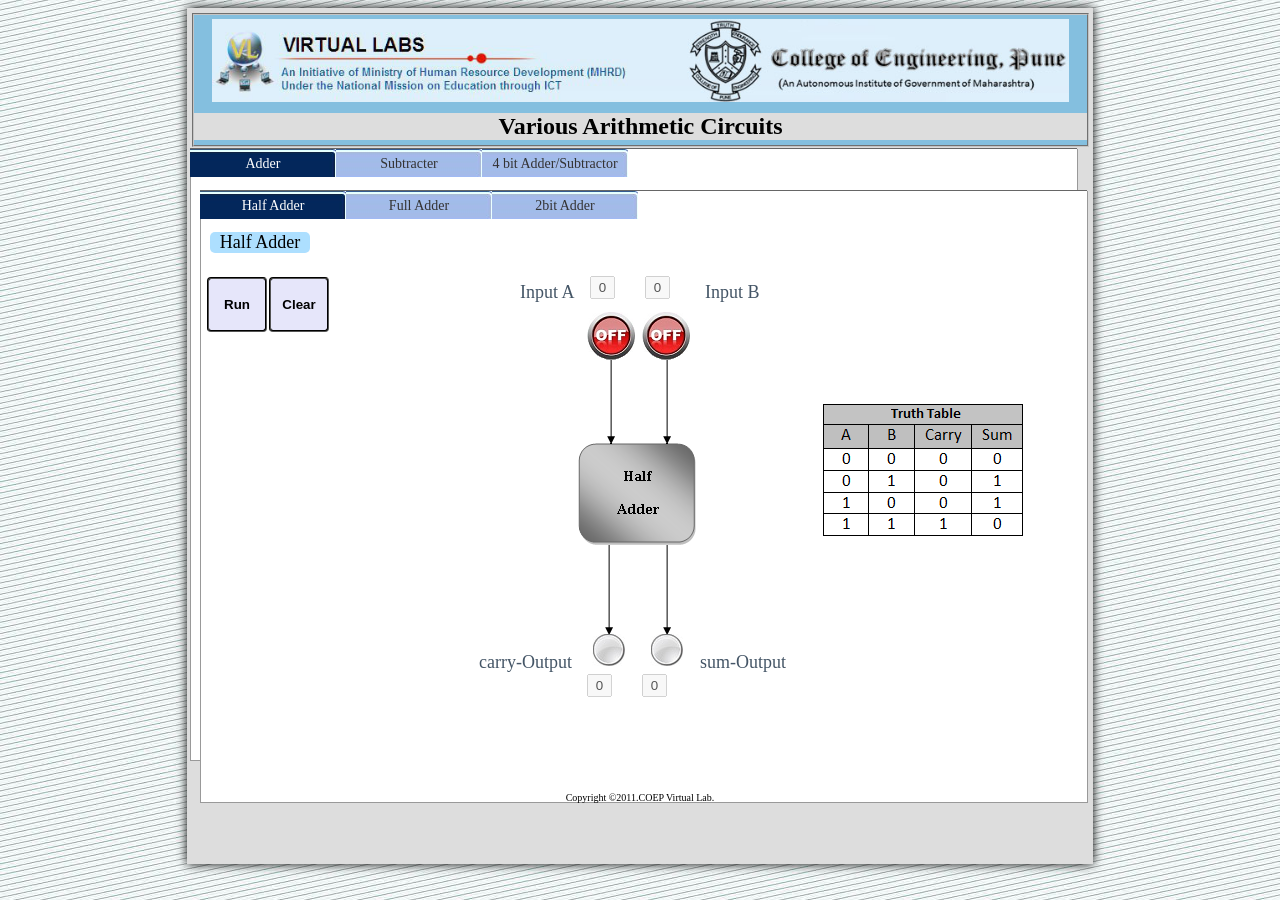
<file: simulation/index.html>
<!DOCTYPE html>

<html>

<!--
	This is a jQuery Tools standalone demo. Feel free to copy/paste.
	                                                         
	http://flowplayer.org/tools/demos/
	
	Do *not* reference CSS files and images from flowplayer.org when in production  

	Enjoy!
-->

<head>
	<title>Hybrid Lab Demo</title>

	<!-- include the Tools -->
	<link   type="text/css"  rel="stylesheet"  href="css/example.css"  />
	<!--<link href="../../css/common.css" rel="stylesheet" type="text/css">-->
		<script type="text/javascript" src="js/jquery.js"> </script>
		<script src="js/jquery.tools.min.js"></script>
		<script type="text/javascript" src = "js/example.js"></script>
		<script type="text/javascript" src="js/raphael.js"></script>
		<script type="text/javascript" src="js/jquery.flot.js"></script>
		<script type="text/javascript" src="js/utility.js"></script>
		
	<!--		<script type="text/javascript" src="js/monostable.js"></script>-->
		
	
	<!-- tab styling -->
		<link   type="text/css"  rel="stylesheet"  href="css/tabs.css"  />
	
	
	<!-- tab pane styling -->
	<style>
	div.wrap {
		width:700px;
		margin-bottom:40px;
	}
	
	.wrap .pane  {	
		background:#fff repeat-x 0 20px;
		display:none;		
		padding:20px;
		border:1px solid #999;
		border-top:0;
		font-size:14px;	 
		font-size:18px;
		color:#456;	
		padding-bottom: 20px;
    padding-left: 9px;
    padding-right: 20px;
    padding-top: 0px;
		
		_background-image:none;
	}
	
	.wrap .pane p {
		font-size:38px;	
		margin:-10px 0 -20px 0;	
		text-align:right;
		color:#578;
	}
	#header {
    top: 2px;
    left: 2px;
    position: relative;
    border: 2px groove #c4c4c4;
    width: 893px;
    height: 130px;
    /* overflow: auto; */
    background: #84BFDF;
}
.imag{    position: relative;
    z-index: 9999;
    /* left: 330px; */
    top: 4px;
    margin: 0 2%;
    width: 96%;}
	
	h3{    text-align: center;
    font-size: 24px;
    margin-top: 9px;
    background: #dddddd;
    /* margin-bottom: 5px;}
	.imag1{position:absolute;z-index:9999;left:1000px;top:85px;}
	</style>
</head>

<body onload="javascript:alert('Best viewed in Google Chrome')">
<div id = "tabs">																					 
	<div id="header"><span style="font-size:25px; color: #ffffff;"></span><img class = "imag" src="images/logo.jpg"></a>
	<h3>Various Arithmetic Circuits</h3>
	</div>

<div class="wrap" style="position:absolute; top:107px;">

	<!-- the tabs -->
	 <!-- the experiment 1 -->
	<div class="wrap">
			
			<!-- the experiment 1 tabs -->
			<ul class="tabs">
				<li><a href="#">Adder</a></li>
				<li><a href="#">Subtracter</a></li>
				<li><a href="#">4 bit Adder/Subtractor</a></li> 
			</ul>

			<!--Adder -->
			<div class="pane">
						
					<!-- the tabs -->
						<ul class="tabs">
							<li><a href="#">Half Adder</a></li>
							<li><a href="#">Full Adder</a></li>
							<li><a href="#">2bit Adder</a></li> 
						</ul>
					<!--half adder-->
					
					<div class="pane" id = "halfadder" >
						<div id = "switch" style="position:absolute; top:-105px; left:10px;" >
							<label class="lable_title" style="position: absolute; width:100px; left: 10px; top: 230px;">Half Adder</label>
							<input type="button" style="position: absolute; top: 275px; left: 7px; height: 55px; width: 60px;" title="Run" alt="Run" value="Run" id="run_button_hadd" />
							<input type="button" style="position: absolute; top: 275px; left: 69px; height: 55px; width: 60px;" title="Clear/Reset" alt="Clear/Reset" value="Clear" id="clear_button_hadd" />
							<img src="images/halfadd.png" id= "img" style = "position :absolute;top:350px ; left :370px;"/>
							<label id="halfinput1" style="position: absolute; width: 95px; left: 320px; top:280px;">Input A</label>
							<label id="halfinput2" style="position: absolute; width: 95px; left: 505px; top:280px;">Input B</label>
							<label id="halfsum" style="width: 95px; height: 22px; left: 500px;">sum-Output</label>
							<label id="halfcarry" style="width: 95px; height: 22px; left: 279px;">carry-Output</label>
							
							<div id="switch0">
								<input type="text" id="a_0_text" style="position: absolute; top: 274px; left: 377px; text-align: center; padding: 2px; margin-left: 13px;" size="1" maxlength="1" value="0" disabled="true">
							<img style="position: absolute; top: 300px; left: 377px; margin-left: 10px; margin-top: 10px;" id="a_0" src="images/off.png">
							
							<input type="text" id="b_1_text" style="position: absolute; top: 274px; left: 432px; text-align: center; margin-left: 13px; padding: 2px;" size="1" maxlength="1" value="0" disabled="true">
							<img src="images/off.png" id = "b_1" style = "position : absolute; top:300px ; left : 432px; margin-left: 10px; margin-top: 10px;"/>
							</div>
							<img src="images/half_adder_tt.png" style="position:absolute; top:400px ; left:620px;">
							<img style="position: absolute; top: 632px; left: 384px; margin-bottom: 0px; padding-left: 8px;" id="carry" src="images/lightbulb.png">
							<input type="text" id="carry_text" style="position: absolute; top: 672px; left: 377px; text-align: center; padding: 2px; margin-left: 10px;" size="1" maxlength="1" value="0" disabled="true">
							
							<img style="position: absolute; top: 632px; left: 442px; padding-left: 8px;" id="sum" src="images/lightbulb.png">
							<input type="text" id="sum_text" style="position: absolute; top: 672px; left: 432px; text-align: center; padding: 2px; margin-left: 10px;" size="1" maxlength="1" value="0" disabled="true">
						</div>
					</div>
					
					<!--full adder-->
					<div  class="pane">
						<div id = "switch1" style="position:absolute; top:-139px; left:-92px;">
							<label  class="lable_title" style="position: absolute; width:100px; left: 112px; top: 264px;">Full Adder</label>
							<input type="button" style="position: absolute; top: 309px; left: 109px; height: 55px; width: 60px;" title="Run" alt="Run" value="Run" id="run_button_fadd" />
							<input type="button" style="position: absolute; top: 309px; left: 171px; height: 55px; width: 60px;" title="Clear/Reset" alt="Clear/Reset" value="Clear" id="clear_button_fadd" />
						     <img src="images/fulladd.png" id= "img1" style = "position : absolute;top:373px ; left :359px;"/>
						     <label id="input1" style="left: 313px; top: 303px;">Input A</label>
							 <label id="input2" style="top: 303px; left: 440px">Input B</label>
							 <label id="input3" style="margin-left: 0px; width: 60px; height: 22px; top: 540px; left: 585px;">Input C</label>
							 <label id="fullsum" style="top: 670px; left: 495px; width: 95px; height: 22px;">sum-Output</label>
							 <label id="fullcarry" style="width: 95px; height: 22px; left: 290px; top: 670px;">carry-Output</label>
							 <div id="switches1">
							 <input type="text" id="button1_1_text" style="position: absolute; top: 300px; left: 360px; text-align: center; padding: 2px; margin-left: 27px;" size="1" maxlength="1" value="0" disabled="true">
							<img style="position: absolute; top: 330px; left: 360px; margin-left: 25px; margin-top: 2px;" id="button1_1" src="images/off.png">
							
							<input type="text" disabled="true" value="0" maxlength="1" size="1" style="position: absolute; top: 300px; left: 414px; text-align: center; padding: 2px; margin-left: 29px;" id="button2_2_text">
							<img style="position: absolute; top: 330px; left: 416px; margin-left: 25px; margin-top: 2px;" id="button2_2" src="images/off.png">
							
							<input type="text" id="button3_3_text" style="position: absolute; top: 460px; left: 540px; text-align: center; padding: 2px; margin-left: 42px;" size="1" maxlength="1" value="0" disabled="true">
							<img style="position: absolute; top: 490px; left: 541px; margin-left: 40px; margin-top: 2px;" id="button3_3" src="images/off.png">
							</div>
							
							<img src="images/full_adder_tt.png" style="position:absolute; top:400px ;left:650px;">
							<img style="position: absolute; top: 657px; left: 368px; margin-left: 23px;" id="carry_fulladder" src="images/lightbulb.png">
							<input type="text" id="carry_fulladder_text" style="position: absolute; top: 710px; left: 360px; text-align: center; padding: 2px; margin-left: 27px;" size="1" maxlength="1" value="0" disabled="true">
							
							<img style="position: absolute; top: 657px; left: 425px; margin-left: 23px;" id="sum_fulladder" src="images/lightbulb.png">
							<input type="text" id="sum_fulladder_text" style="position: absolute; top: 710px; left: 414px; text-align: center; padding: 2px; margin-left: 27px;" size="1" maxlength="1" value="0" disabled="true">
						</div>
					</div>
					 <!-- 2 bit adder-->
					<div  class="pane">
						<div id = "switch2" style="position:absolute; top:-139px; left:-10px;" >
							<label class="lable_title" style="position: absolute; width:100px; left: 30px; top: 264px;">2 bit Adder</label>
							<input type="button" style="position: absolute; top: 309px; left: 27px; height: 55px; width: 60px;" title="Run" alt="Run" value="Run" id="run_button_2bitadd" />
							<input type="button" style="position: absolute; top: 309px; left: 89px; height: 55px; width: 60px;" title="Clear/Reset" alt="Clear/Reset" value="Clear" id="clear_button_2bitadd" />
							
						<label id="a1_2bit" style="width:70px; height:22px;">Input A1</label>
						<label id= "b1_2bit" style="width:70px; height:22px;">Input B1</label>
						<label id= "a2_2bit" style="width:70px; left=350px; height:22px;">Input A2</label>
						<label id= "b2_2bit" style="width:70px; height:22px;">Input B2</label>
						<!--<label id= "button5_2bit" style="position : absolute;top:384px ; left :45px;">C<sub></sub></label>-->
						
						
						<img src="images/2bitadd.png" id="img1" style="position: absolute; top: 330px; left: 207px; margin-left: 58px;">
						<div id="switches2">
							<input type="text" id="button1_0_text" style="position: absolute; top: 321px; left: 310px; text-align: center;" size="1" maxlength="1" value="0" disabled="true" />
						<img src="images/off.png" id = "button1_0" style = "position : absolute; top:307px ; left : 357px;"/>
						
						<input type="text" id="button2_1_text" style="position: absolute; top: 321px; left: 464px; text-align: center;" size="1" maxlength="1" value="0" disabled="true" />
						<img src="images/off.png" id = "button2_1" style = "position : absolute; top:307px ; left : 413px;"/>
						
						<input type="text" id="button3_2_text" style="position: absolute; top: 321px; left: 508px; text-align: center;" size="1" maxlength="1" value="0" disabled="true" />
						<img src="images/off.png" id = "button3_2" style = "position : absolute; top:307px ; left : 557px;"/>
						
						<input type="text" id="button4_3_text" style="position: absolute; top: 321px; left: 668px; text-align: center;" size="1" maxlength="1" value="0" disabled="true" />
						<img src="images/off.png" id = "button4_3" style = "position : absolute; top:307px ; left : 613px;"/>
						
						<input type="text" id="button5_4_text" style="position: absolute; top: 466px; left: 808px; text-align: center;" size="1" maxlength="1" value="0" disabled="true" />
						<img src="images/off.png" id = "button5_4" style = "position : absolute; top:452px ; left : 755px;"/>
						</div>
						<input type="text" id="sum2_2bit_text" style="position: absolute; top: 656px; left: 385px; text-align: center;" size="1" maxlength="1" value="0" disabled="true" />
						<img style="position: absolute; top: 616px; left: 390px;" id="sum2_2bit" src="images/lightbulb.png">
						
						<input type="text" id="sum1_2bit_text" style="position: absolute; top: 653px; left: 585px; text-align: center;" size="1" maxlength="1" value="0" disabled="true" />
						<img style="position: absolute; top: 616px; left: 591px;" id="sum1_2bit" src="images/lightbulb.png">
						
						<input type="text" disabled="true" value="0" maxlength="1" size="1" style="position: absolute; top: 580px; left: 270px; text-align: center;" id="carry_2bit_text">
						<img style="position: absolute; top: 546px; left: 271px;" id="carry_2bit" src="images/lightbulb.png">
						</div>
					</div>
					</div>
		
			
			<!--Subtracter-->
			<div class="pane">
				<ul class="tabs">
					<li><a href="#">Half Subtractor</a></li>
					<li><a href="#">Full Subtractor</a></li>
				</ul>
				<!--half Subtractor-->
				<div  class="pane">
					<div id = "switch3" style="position:absolute; top:-139px; left:-92px;" >
						<label class="lable_title" style="position: absolute; width:120px; left: 112px; top: 264px;">Half Subtractor</label>
						<input type="button"  style="position: absolute; top: 309px; left: 109px; height: 55px; width: 60px;" title="Run" alt="Run" value="Run" id="run_button_hsub" />
							<input type="button" style="position: absolute; top: 309px; left: 171px; height: 55px; width: 60px;" title="Clear/Reset" alt="Clear/Reset" value="Clear" id="clear_button_hsub" />
					<img src="images/halfsub.png" id="img1" style="position: absolute; top: 338px; left: 333px;">
					<label id="subAinput" style="width:60px; left:300px;"> Input A</label>
					<label id="subBinput" style="left: 470px; width:60px"> Input B</label>
					<label id="suboutput" style="left:410px;"> Output</label>
					<label id="subborrow" style="left:349px;"> Borrow</label>
					
					<div id="switches3">
					<input type="text" id="button_0_text" style="position: absolute; top: 274px; left: 361px;text-align: center;" size="1" maxlength="1" value="0" disabled="true" />
					<img src="images/off.png" id = "button_0" style = "position : absolute; top:302px ; left : 355px;"/>
					
					<input type="text" id="button_1_text" style="position: absolute; top: 274px; left: 417px;text-align: center;" size="1" maxlength="1" value="0" disabled="true" />
					<img src="images/off.png" id = "button_1" style = "position : absolute; top:302px ; left : 411px;"/>
					</div>
					<img src="images/half_sub_tt.png" style="position: absolute; top: 400px; left: 601px;">
					<img src="images/lightbulb.png" id = "carry_halfsub" style = "position : absolute; top:649px ; left : 360px;"/>
					<input type="text" id="carry_halfsub_text" style="position: absolute; top: 653px; left: 313px; text-align: center;" size="1" maxlength="1" value="0" disabled="true" />
					
					<input type="text" id="sum_halfsub_text" style="position: absolute; top: 653px; left: 455px; text-align: center;" size="1" maxlength="1" value="0" disabled="true" />
					<img src="images/lightbulb.png" id = "sum_halfsub" style = "position : absolute; top:649px ; left : 417px;"/>
					
					</div>
				</div>
			<!--full subtractor-->
				<div  class="pane">
					<div id = "switch3" >
					<label class="lable_title" style="position: absolute; width:120px; left: 20px; top: 125px;">Full Subtractor</label>		
					<img style="position: absolute; top: 243px; left: 320px;" id="img1" src="images/fullsub.png">
					<label id="fullAinput"> Input A</label>
					<label id="fullBinput"> Input B</label>
					<label id="fullCinput"> Input C</label>
					<label id="fulloutput" style="left: 411px"> Output</label>
					<label id="fullborrow" style="left: 348px"> Borrow</label>
					<div id="switches4">
						<input type="button" style="position: absolute; top: 170px; left: 17px; height: 55px; width: 60px;" title="Run" alt="Run" value="Run" id="run_button_fsub" />
						<input type="button" style="position: absolute; top: 170px; left: 79px; height: 55px; width: 60px;" title="Clear/Reset" alt="Clear/Reset" value="Clear" id="clear_button_fsub" />
						
						<input type="text" id="button6_0_text" style="position: absolute; top: 215px; left: 300px; text-align: center;" size="1" maxlength="1" value="0" disabled="true" />
					<img src="images/off.png" id = "button6_0" style = "position : absolute; top:205px ; left : 350px;"/>
					
					<input type="text" id="button7_1_text" style="position: absolute; top: 215px; left: 463px; text-align: center;" size="1" maxlength="1" value="0" disabled="true" />
					<img src="images/off.png" id = "button7_1" style = "position : absolute; top:205px ; left : 406px;"/>
					
					<input type="text" id="button8_2_text" style="position: absolute; top: 427px; left: 530px; text-align: center;" size="1" maxlength="1" value="0" disabled="true" />
					<img src="images/off.png" id = "button8_2" style = "position : absolute; top:369px ; left : 527px;"/>
					</div>
					<img src="images/full_sub_tt.png" style="position:absolute; top:133px ; left:580px; ">
					<input type="text" id="carry_fullsub_text" style="position: absolute; top: 547px; left: 305px; text-align: center;" size="1" maxlength="1" value="0" disabled="true" />
					<img src="images/lightbulb.png" id = "carry_fullsub" style = "position : absolute; top:542px ; left : 357px;"/>
					
					<input type="text" id="sum_fullsub_text" style="position: absolute; top: 544px; left: 457px; text-align: center;" size="1" maxlength="1" value="0" disabled="true" />
					<img src="images/lightbulb.png" id = "sum_fullsub" style = "position : absolute; top:540px ; left : 415px;"/>
					</div>
				</div>
			</div>
			<!--4 bit addre & subtracter-->			
			<div class="pane">
				<div id = "switch4"  style="position:absolute; left:-15px; top:50px;">
					<label class="lable_title" style="position: absolute; width:180px; left: 25px; top: 35px;">4 bit Adder/Subtractor</label>
					<img src="images/4bit addsub.png" id="4bit" style="position: absolute; top: 205px; left: 75px;">
					<label id="b3_4as" style="left:77px; top:145px; width:65px;"> Input B3</label>
					<label id="a3_4as" style="left:165px; top:145px; width:65px;"> Input A3</label>
					<label id="b2_4as" style="left:270px; top:145px; width:65px;"> Input B2</label>
					<label id="a2_4as" style="left:358px; top:145px; width:65px;"> Input A2</label>
					<label id="b1_4as" style="left:461px; top:145px; width:65px;"> Input B1</label>
					<label id="a1_4as" style="left:552px; top:145px; width:65px;"> Input A1</label>
					<label id="b0_4as" style="left:647px; top:145px; width:65px;"> Input B0</label>
					<label id="a0_4as" style="left:665px; top:145px; width:65px;"> Input A0</label>
					<label id="count_4as" style="top: 210px; font-size: 11px;left: 835px; font-weight: bold;"><span style="text-decoration: overline;">ADD</span>/SUB</label>
					<label id="s3_4as" style="top: 570px; left: 160px;"> S3</label>
					<label id="s2_4as" style="top: 570px; left: 350px;"> S2</label>
					<label id="s1_4as" style="top: 570px; left: 540px;"> S1</label>
					<label id="s0_4as" style="top: 570px; left: 732px;"> S0</label>
					<label id="carry_4as">CARRY</label>
					<div id="switches5">
						<input type="button" style="position: absolute; top: 75px; left: 27px; height: 55px; width: 60px;" title="Run" alt="Run" value="Run" id="run_button_4addsub"/>
						<input type="button" style="position: absolute; top: 75px; left: 89px; height: 55px; width: 60px;" title="Clear/Reset" alt="Clear/Reset" value="Clear" id="clear_button_4addsub" />
						
					<input type="text" id="b3_0_text" style="position: absolute; top: 187px; left: 60px; text-align: center;" size="1" maxlength="1" value="0" disabled="true" />
					<img src="images/off.png" id = "b3_0" style = "position : absolute; top:174px ; left : 105px;"/>
					
					<input type="text" id="a3_1_text" style="position: absolute; top: 187px; left: 208px; text-align: center;" size="1" maxlength="1" value="0" disabled="true" />
					<img src="images/off.png" id = "a3_1" style = "position : absolute; top:174px ; left : 160px;"/>
					
					<input type="text" id="b2_2_text" style="position: absolute; top: 187px; left: 253px; text-align: center;" size="1" maxlength="1" value="0" disabled="true" />
					<img style="position: absolute; top: 174px; left: 297px;" id="b2_2" src="images/off.png">
					
					<input type="text" id="a2_3_text" style="position: absolute; top: 187px; left: 401px; text-align: center;" size="1" maxlength="1" value="0" disabled="true" />
					<img src="images/off.png" id = "a2_3" style = "position : absolute; top:174px ; left : 353px;"/>
					
					<input type="text" id="b1_4_text" style="position: absolute; top: 187px; left: 446px; text-align: center;" size="1" maxlength="1" value="0" disabled="true" />
					<img src="images/off.png" id = "b1_4" style = "position : absolute; top:174px ; left : 490px;"/>
					
					<input type="text" id="a1_5_text" style="position: absolute; top: 187px; left: 596px; text-align: center;" size="1" maxlength="1" value="0" disabled="true" />
					<img src="images/off.png" id = "a1_5" style = "position : absolute; top:174px ; left : 548px;"/>
					
					<input type="text" id="b0_6_text" style="position: absolute; top: 187px; left: 640px; text-align: center;" size="1" maxlength="1" value="0" disabled="true" />
					<img src="images/off.png" id = "b0_6" style = "position : absolute; top:174px ; left : 685px;"/>
					
					<input type="text" id="a0_7_text" style="position: absolute; top: 187px; left: 790px; text-align: center;" size="1" maxlength="1" value="0" disabled="true" />
					<img src="images/off.png" id = "a0_7" style = "position : absolute; top:174px ; left : 740px;"/>
					
					<input type="text" id="cout_8_text" style="position: absolute; top: 273px; left: 840px; text-align: center;" size="1" maxlength="1" value="0" disabled="true" />
					<img src="images/off.png" id = "cout_8" style = "position : absolute; top:223px ; left : 838px;"/>
					</div>
					<img style="position: absolute; top: 410px; left: 69px;" id="carry_4bit" src="images/lightbulb.png">
					<input type="text" disabled="true" value="0" maxlength="1" size="1" style="position: absolute; top: 415px; left: 25px; text-align: center;" id="carry_4bit_text">
					
					<img src="images/lightbulb.png" id = "s3_4bit" style = "position : absolute; top:532px ; left : 147px;"/>
					<input type="text" id="s3_4bit_text" style="position: absolute; top: 533px; left: 102px; text-align: center;" size="1" maxlength="1" value="0" disabled="true" />
					
					<img src="images/lightbulb.png" id = "s2_4bit" style = "position : absolute; top:531px ; left : 340px;"/>
					<input type="text" id="s2_4bit_text" style="position: absolute; top: 533px; left: 295px; text-align: center;" size="1" maxlength="1" value="0" disabled="true" />
					
					<img src="images/lightbulb.png" id = "s1_4bit" style = "position : absolute; top:532px ; left : 535px;"/>
					<input type="text" id="s1_4bit_text" style="position: absolute; top: 533px; left: 490px; text-align: center;" size="1" maxlength="1" value="0" disabled="true" />
					
					<img src="images/lightbulb.png" id = "s0_4bit" style = "position : absolute; top:532px ; left : 722px;"/>
					<input type="text" id="s0_4bit_text" style="position: absolute; top: 533px; left: 677px; text-align: center;" size="1" maxlength="1" value="0" disabled="true" />
				</div>
			</div>
	</div>
	
	
	</div>

<div style="position:absolute; top:782px; width:900px;margin:0 auto;">
<div class="art-footer">
                <div class="art-footer-t"></div>
                <div class="art-footer-l"></div>
                <div class="art-footer-b"></div>
                <div class="art-footer-r"></div>
                <div class="art-footer-body">
                    <a href="#" class="art-rss-tag-icon" title="RSS"></a>
					<!--<a href="./../../../feedback.htm" class="art-rss-feedback-icon" title="RSS"></a>-->
                            <div class="art-footer-text">
                               <p style="text-align: center;">Copyright &#169;2011.COEP Virtual Lab.</p>
                                                            </div>
                    <div class="cleared"></div>
                </div>
            </div>
</div>


<script src="../assets/js/iframeResize.js"></script></body>

</html>
</file>
<file: simulation/css/example.css>
.vertical{
width:170px;		
}

.vertical .slider {
	
	position:relative; 
	cursor:pointer;
	border:1px solid #333;
	float:left; 
	clear:right;
	margin-top:10px;
	-moz-border-radius:5px; 
	-webkit-border-radius:5px; 
	-moz-box-shadow:inset 0 0 8px #000;
	height:100px;
	width:9px;
	margin:0 0 0 60px;
}

.lable_title{
	background-color: #ADDFFF; 
	width:140px; 
	top:35px; 
	position:absolute;
	text-align: center; 
	color:black; 
	border-radius: 5px;	
}

input[type="button"]{
	border-radius: 4px;
	border-style: groove;
	background-color:#E6E6FA;	
	font-weight: bold;
}

input[type="button"]:hover{	
	background-color:#B0C4DE;
	border-color: #8B0000;
	text-decoration: underline;
	color:#8B0000;
	font-size:medium;
	/*border-radius: 10px;*/
	box-shadow: 3px 3px 6px rgba(0,0,0,0.3), inset rgba(0,0,0,0.1) -3px 3px rgba(0,0,0,0.1);	
}

.vertical .handle { 
	height:28px;
	width:28px;
	position:absolute; 
	display:block; 
	margin-top:1px;
	border:1px solid #000;
	cursor:move;
	-moz-box-shadow:0 0 6px #000;
	-webkit-box-shadow:0 0 6px #000;
	-moz-border-radius:14px;
	-webkit-border-radius:14px; 
	top:0;
		left:-10px;

}

.vertical .range {
	border:1px inset #ddd;
	float:left;
	font-size:14px;
	font-weight:normal ;
	margin:0 0 0 15px;
	padding:3px 0;
	text-align:center;
	width:50px;
	-moz-border-radius:5px; 
	-webkit-border-radius:5px; 		
}
.vertical .progress{
	height:5px; 
	background-color:#C5FF00; 
	position:absolute;
	bottom:0;	
	width:9px; 
		
}
/* progress bar (enabled with progress: true) */
.progress {
	height:9px; 
	background-color:#C5FF00; 
	position:absolute;
	bottom:0;	
}
/* drag handle */
.handle { 
	background:#fff  repeat-x 0 0; 
	height:28px;
	width:28px;
	top:-12px;
	position:absolute; 
	display:block; 
	margin-top:1px;
	border:1px solid #000;
	cursor:move;
	-moz-box-shadow:0 0 6px #000;
	-webkit-box-shadow:0 0 6px #000;
	-moz-border-radius:14px;
	-webkit-border-radius:14px; 

}

/* the input field */
.range {
	border:1px inset #ddd;
	float:left;
	font-size:14px;
	font-weight:normal ;
	margin:0 0 0 15px;
	padding:3px 0;
	text-align:center;
	width:50px;
	-moz-border-radius:5px; 
	-webkit-border-radius:5px; 		
}
.slider { 
	background:#3C72E6  repeat-x 0 0; 
	height:9px; 
	position:relative; 
	cursor:pointer;
	border:1px solid #333;
	width:100px;
	float:left; 
	clear:right;
	margin-top:10px;
	-moz-border-radius:5px; 
	-webkit-border-radius:5px; 
	-moz-box-shadow:inset 0 0 8px #000;
}
#graph{
	border:2px solid #ddd;
	height:280px;
	width:350px;
	top:130px;
	left :600px;
	position:absolute; 
}
#graph_r2r{
	border:1px solid #ddd;
	height:280px;
	width:350px;
	top:130px;
	left :600px;
	position:absolute; 
}
#analoggraph {
border:1px solid #ddd;
	height:300px;
	width:400px;
	top:300px;
	left :50px;
	position:absolute; 
}
#digitalgraph{
	border:1px solid #ddd;
	height:400px;
	width:600px;
	top:280px;
	left :500px;
	position:absolute; 
}
#res_graph{
border:1px solid #ddd;
	height:500px;
	width:900px;
	top:220px;
	left :40px;
	position:absolute; 
}

/* everything is constructed with a single background image */

/* root element for tabs */
#flowtabs {
	
	/* dimensions */
	width:760px;
	height:31px !important;
	margin:0 !important; 
	padding:0;	
	
	/* IE6 specific branch (prefixed with "_") */
	_margin-bottom:-2px;
}

div.wrap {
		width:700px;
		margin-bottom:40px;
	}
	
	.wrap .pane  {	
		background:#fff  repeat-x 0 20px;
		/*display:none;		*/
		padding:20px;
		border:1px solid #999;
		border-top:0;
		font-size:14px;	 
		font-size:18px;
		color:#456;	
		 width: 857px;
		 height:591px;
		 top:280px;
		
	}
	.wrap .pane p {
		font-size:38px;	
		margin:-10px 0 -20px 0;	
		text-align:right;
		color:#578;
		
	}
	/* root element for tabs  */
ul.tabs { 
	list-style:none; 
	margin:0 !important; 
	padding:0;	
	border-bottom:1px solid #666;	
	height:30px;
	width:887px;
	font-size:16px;
	font-weight:normal ;
}
#middle{
	position:relative;
	width:auto;
	border: 2px solid #000;
	height:99%;
	background:#DFD9C3 url(../images/dynamicAnchorBg.jpg);
       -moz-border-radius: 5px;
      border-radius: 5px;
}
/* single tab */
ul.tabs li { 
	float:left;	 
	text-indent:0;
	padding:0;
	margin:0 !important;
	list-style-image:none !important; 
	font-size:16px;
	font-weight:normal ;
}

/* link inside the tab. uses a background image */
ul.tabs a { 
	background: no-repeat -420px 0;
	font-size:16px;
	font-weight:normal ;
	height: 30px;  
	line-height:30px;
	width: 134px;
	text-align:center;	
	text-decoration:none;
	color:#333;
	padding:0px;
	margin:0px;	
	position:relative;
	top:1px;
}

ul.tabs a:active {
	outline:none;		
}

/* when mouse enters the tab move the background image */
ul.tabs a:hover {
	background-position: -420px -31px;	
	color:#fff;	
}

/* active tab uses a class name "current". its highlight is also done by moving the background image. */
ul.tabs a.current, ul.tabs a.current:hover, ul.tabs li.current a {
	background-position: -420px -62px;		
	cursor:default !important; 
	color:#000 !important;
}

/* Different widths for tabs: use a class name: w1, w2, w3 or w2 */


/* width 1 */
ul.tabs a.s 			{ background-position: -553px 0; width:81px; }
ul.tabs a.s:hover 	{ background-position: -553px -31px; }
ul.tabs a.s.current  { background-position: -553px -62px; }

/* width 2 */
ul.tabs a.l 			{ background-position: -248px -0px; width:174px; }
ul.tabs a.l:hover 	{ background-position: -248px -31px; }
ul.tabs a.l.current  { background-position: -248px -62px; }


/* width 3 */
ul.tabs a.xl 			{ background-position: 0 -0px; width:248px; }
ul.tabs a.xl:hover 	{ background-position: 0 -31px; }
ul.tabs a.xl.current { background-position: 0 -62px; }

        #topic1 {
   
    height: 90px;
    left: 130px;
    position: absolute;
    top: 185px;
    width: 514px;
}
		#topic2 {
    background-color: white;
    height: 90px;
    left: 130px;
    position: absolute;
    top: 219px;
    width: 514px;
}
		#topic3 {
    background-color: white;
    height: 90px;
    left: 130px;
    position: absolute;
    top: 262px;
    width: 514px;
}
		#topic4 {
    background-color: white;
    
    height: 90px;
    left: 130px;
    position: absolute;
    top: 305px;
    width: 514px;
}
		#topic5 {
    background-color: white;
    
    height: 90px;
    left: 130px;
    position: absolute;
    top: 346px;
    width: 514px;
}
		#topic6 {
    background-color: white;
    
    height: 90px;
    left: 130px;
    position: absolute;
    top: 394px;
    width: 514px;
}
		#topic7 {
    background-color: white;
    
    height: 90px;
    left: 130px;
    position: absolute;
    top: 450px;
    width: 514px;
}
	    #topic8 {
    background-color: white;
    
    height: 90px;
    left: 130px;
    position: absolute;
    top: 500px;
    width: 514px;
}
#image , #image2{
	position:absolute;
	height:520px;
	width:200px;
	left:220px;
	top:360px;
}
#name{
    font-size: 13px;
    left: 482px;
    position: absolute;
    top: 342px;
}
#name2 {
    left: 500px;
    position: absolute;
    top: 525px;
	font-size:13px;
}
#outputbinary,   #outputr2r{
	left: 680px;
    position: absolute;

    top: 570px;
	left: 770px;
	font-size:16px;
}
#r1 ,#r1_r2r{
    font-size: 13px;
    left: 220px;
    position: absolute;
    top: 400px;
}
#r2 ,#r2_r2r{
    font-size: 13px;
    left: 220px;
    position: absolute;
    top: 467px;
}
#r3 ,#r3_r2r{
    font-size: 13px;
    left: 220px;
    position: absolute;
    top: 533px;
}

#r4 ,#r4_r2r {
    font-size: 13px;
    left: 220px;
    position: absolute;
    top: 599px;
}
#r5 ,#r5_r2r{
    font-size: 13px;
    left: 220px;
    position: absolute;
    top: 655px;
}
#r6  , #r6_r2r{
    font-size: 13px;
    left: 220px;
    position: absolute;
    top: 721px;
}
#r7 ,#r7_r2r{
    font-size: 13px;
    left: 220px;
    position: absolute;
    top: 780px;
}
#r8 ,#r8_r2r{
    font-size: 13px;
    left: 220px;
    position: absolute;
    top: 843px;
}
#bit {  
	position : absolute;
	left : 100px;
  background-color: #666699;  
  color: #ffffff; 
width : 200px;
border: 1px solid #666699;  
  padding: 5px;    
}
#dataformat {  
	position : absolute;
	left : 10px;
	top :30px;
  background-color: #666699;  
  color: #ffffff; 
width : 200px;
border: 1px solid #666699;  
  padding: 5px;    
}
#output_res{
 position : absolute;
	left : 350px;
  background-color: #666699;  
  color: #ffffff; 
width : 100px;
border: 1px solid #666699;  
  padding: 5px;    
 }
#diffrence_res{
 position : absolute;
	left : 500px;
  background-color: #666699;  
  color: #ffffff; 
width : 100px;
border: 1px solid #666699;  
  padding: 5px;    
 
 }
#monostable{
Position : absolute;
left : 310px;
top: 220px;
}
#resistance_mon{
Position : absolute;
left : 36px;
top: 320px;
}
#capacitance_mon{
Position : absolute;
left : 36px;
top: 450px;
}
#trigger_graph{
	border:2px solid #ddd;
	width:300px;
	height:150px;
	top:270px;
	left :750px;
	Position:absolute; 
	
}
#capacitor_graph{
	border:2px solid #ddd;
	width:300px;
	height:150px;
	top:420px;
	left :750px;
	position:absolute; 
	
}
#output_graph{
	border:2px solid #ddd;
	width:300px;
	height:150px;
	top:570px;
	left :750px;
	position:absolute; 
	
}
</file>
<file: simulation/css/tabs.css>
/* root element for tabs  */
ul.tabs { 
	list-style:none; 
	margin:0 !important; 
	padding:0;	
	border-bottom:1px solid #666;	
	height:41px;
	
}

/* single tab */
ul.tabs li { 
	float:left;	 
	text-indent:0;
	padding:0;
	margin:0 !important;
	list-style-image:none !important; 
}

/* link inside the tab. uses a background image */
ul.tabs a { 
	background: url(images/blue_panes.jpg) no-repeat -420px 0;
	font-size:14px;
	display:block;
	height: 28px;  
	line-height:30px;
	width: 146px;
	text-align:center;	
	text-decoration:none;
	color:#333;
	padding:0px;
	margin:0px;	
	position:relative;
	top:42px;
}
#tabs{
	background:#DDDDDD;
	box-shadow: 0 0 10px #000000;
	margin-left: auto;
    margin-right: auto;
    width: 900px;
	font-size: 10px;
	height: 850px;
	overflow: hidden;
	padding:3px;
}
body{
	background: url("images/images1.jpg") repeat scroll 0pt 0pt transparent;
	
}
ul.tabs a:active {
	outline:none;		
}

/* when mouse enters the tab move the background image */
ul.tabs a:hover {
background-position: -420px -31px;	
	color:#fff;	
}

/* active tab uses a class name "current". its highlight is also done by moving the background image. */
ul.tabs a.current, ul.tabs a.current:hover, ul.tabs li.current a {
	background-position: -420px -66px;		
	cursor:default !important; 
	color:#fff !important;
}

/* Different widths for tabs: use a class name: w1, w2, w3 or w2 */


/* width 1 */
ul.tabs a.s 			{ background-position: -553px 0; width:81px; }
ul.tabs a.s:hover 	{ background-position: -553px -31px; }
ul.tabs a.s.current  { background-position: -553px -62px; }

/* width 2 */
ul.tabs a.l 			{ background-position: -248px -0px; width:174px; }
ul.tabs a.l:hover 	{ background-position: -248px -31px; }
ul.tabs a.l.current  { background-position: -248px -62px; }


/* width 3 */
ul.tabs a.xl 			{ background-position: 0 -0px; width:248px; }
ul.tabs a.xl:hover 	{ background-position: 0 -31px; }
ul.tabs a.xl.current { background-position: 0 -62px; }


/* initially all panes are hidden */ 
.panes .pane {
	display:none;		
}


#input1
{position:relative;left:112px;top:51px;}
		
#input2
{position:relative;left:231px;top:54px;}

#input3
{position:absolute;left:599px;top:525px;}

#fullsum
{position:absolute;left:281px;top:686px;}

#fullcarry
{position:absolute;left:465px;top:667px;}

#halfinput1
{position:relative;left:201px;top:28px;}

#halfinput2
{position:relative;left:318px;top:28px;}

#halfsum
{position:absolute;left:286px;top:650px;}

#halfcarry
{position:absolute;left:490px;top:650px;}


#A1
{position:absolute;left:400px;top:361px;}

#subAinput
{position:absolute;left:322px;top:292px;}

#subBinput
{position:absolute;left:463px;top:292px;}

#suboutput
{position:absolute;left:349px;top:681px;}

#subborrow
{position:absolute;left:420px;top:681px;}


#fullAinput
{position:absolute;left:343px;top:172px;}


#fullBinput
{position:absolute;left:423px;top:172px;}
{position:absolute;left:423px;top:172px;}


#fullCinput
{position:absolute;left:585px;top:389px;}

#fulloutput
{position:absolute;left:349px;top:578px;}

#fullborrow
{position:absolute;left:420px;top:578px;}

#b3_4as
{position:absolute;top: 150px; left: 95px;}

#a3_4as
{position:absolute;top: 150px; left: 175px;}

#b2_4as
{position:absolute;top: 150px; left: 295px;}

#a2_4as
{position:absolute;top: 150px; left: 370px;}

#b1_4as
{position:absolute;top: 150px; left: 465px;}

#a1_4as
{position:absolute;top: 150px; left: 545px;}

#b0_4as
{position:relative; top: 104px; left: 667px;}

#a0_4as
{position:relative;top: 104px; left: 677px;}

#count_4as
{position:absolute;top: 194px; left: 807px;}

#s3_4as
{position:absolute; top: 670px; left: 165px;}

#s2_4as
{position:absolute;top: 670px; left: 355px;}

#s1_4as
{position:absolute;top: 670px; left: 545px;}

#s0_4as
{position:absolute;top: 670px; left: 738px;}

#carry_4as
{position:absolute;top: 372px; left: 30px;}

#cn1_l
{position:absolute;top: 330px; left: 30px;}

#a3_l
{position:absolute;top: 400px; left: 30px;}

#a2_l
{position:absolute;top: 470px; left: 30px;;}

#a1_l
{position:absolute; top: 540px; left: 30px;}

#a0_l
{position:absolute;top: 610px; left: 30px;}

#mode_l
{position:absolute;top: 306px; left: 730px;}

#b3_l
{position:absolute;top: 750px; left: 30px;}
#b2_l
{position:absolute;top: 827px; left: 30px;}

#b1_l
{position:absolute;top: 900px; left: 30px;}
#b0_l
{position:absolute;  top: 1018px; left: 30px;}

#e2_bte
{position:absolute;   top: 504px; left: 870px;}

#e1_bte
{position:absolute;  top: 608px; left: 870px;}

#e0_bte
{position:absolute; top: 648px; left: 870px;;}
#s3_l
{position:absolute;   top: 1070px; left: 100px;}
#s2_l
{position:absolute; top: 1100px; left: 360px;}
#s1_l
{position:absolute; top: 1100px; left: 360px;}
#s0_l
{position:absolute;top: 1100px; left: 360px;}
#y3_l
{position:absolute; top: 730px; left: 900px;;}
#y2_l
{position:absolute;  top: 730px; left: 947px;}
#y1_l
{position:absolute;top: 730px; left: 993px;}
#y0_l
{position:absolute;  top: 730px; left: 1050px;}

#i_de
{position:absolute;  top: 416px; left: 385px;}
#s0_de
{position:absolute;  top: 730px; left: 365px;}
#s1_de
{position:absolute; top: 579px; left: 365px;;}
#s2_de
{position:absolute;   top: 652px; left: 365px;}
#q0_de
{position:absolute;  top: 390px; left: 850px;;}
#q1_de
{position:absolute; top: 450px; left: 850px;}
#q2_de
{position:absolute; top: 515px; left: 850px;}
#q3_de
{position:absolute;  top: 570px; left: 850px;}
#q4_de
{position:absolute;  top: 630px; left: 850px;}
#q5_de
{position:absolute;  top: 690px; left: 850px;}
#q6_de
{position:absolute; top: 750px; left: 850px;}
#q7_de
{position:absolute;   top: 800px; left: 850px;}

#s0_decoder
{position:absolute;   top: 374px; left: 377px;}
#s1_decoder
{position:absolute;  top: 476px; left: 377px;}
#s2_decoder
{position:absolute;   top: 577px; left: 377px;}
#q0_decoder
{position:absolute;  top: 393px; left: 940px;}
#q1_decoder
{position:absolute;    top: 449px; left: 940px;}
#q2_decoder
{position:absolute;   top: 505px; left: 940px;}
#q3_decoder
{position:absolute;  top: 565px; left: 940px;}
#q4_decoder
{position:absolute;    top: 617px; left: 940px;}
#q5_decoder
{position:absolute;    top: 680px; left: 940px;}
#q6_decoder
{position:absolute;   top: 740px; left: 940px;}
#q7_decoder
{position:absolute;  top: 797px; left: 940px;}

#i0_mul
{position:absolute;  top: 387px; left: 377px;}

#i1_mul
{position:absolute;  top: 447px; left: 377px;}
#i2_mul
{position:absolute;  top: 510px; left: 377px;}
#i3_mul
{position:absolute;  top: 570px; left: 377px;}
#i4_mul
{position:absolute; top: 636px; left: 377px;}
#i5_mul
{position:absolute;  top: 692px; left: 377px;}
#i6_mul
{position:absolute;   top: 753px; left: 377px;}
#i7_mul
{position:absolute;  top: 814px; left: 377px;}
#i8_mul
{position:absolute; top: 940px; left: 480px;}
#i9_mul
{position:absolute; top: 940px; left: 536px;}
#i10_mul
{position:absolute;  top: 940px; left: 584px;}

#y_mul
{position:absolute; top: 641px; left: 995px;}

#y3_a
{position:absolute; top: 725px; left: 900px;}
#y2_a
{position:absolute;   top: 725px; left: 947px;}
#y1_a
{position:absolute;   top: 725px; left: 993px;}
#y0_a
{position:absolute;  top: 725px; left: 1039px;}

#a1_2bit
{position:absolute;  top: 264px; left: 553px;}
#a2_2bit
{position:absolute;  top: 264px; left: 357px;}
#b1_2bit
{position:absolute;   top: 264px; left: 638px;}
#b2_2bit
{position:absolute;   top: 264px; left: 426px;}

#button5_2bit
{position:absolute;   top: 365px; left: 426px;}

#ynew_a
{position:absolute;  top: 725px; left: 1079px;}
#y_carry {
	position:absolute;
	top: 822px;
	left: 895px;	
}
#y_alu_carry {
	position:absolute;
	top: 850px;
	left: 892px;
}
#y_alu_arithmetic {
	position:absolute;
	top: 822px;
	left: 994px;	
}

#q_mul{
position:absolute;
	top: 601px;
	left:1071px;	
}
</file>
<file: experiment/simulation/css/example.css>
.vertical{
width:170px;		
}

.vertical .slider {
	
	position:relative; 
	cursor:pointer;
	border:1px solid #333;
	float:left; 
	clear:right;
	margin-top:10px;
	-moz-border-radius:5px; 
	-webkit-border-radius:5px; 
	-moz-box-shadow:inset 0 0 8px #000;
	height:100px;
	width:9px;
	margin:0 0 0 60px;
}

.lable_title{
	background-color: #ADDFFF; 
	width:140px; 
	top:35px; 
	position:absolute;
	text-align: center; 
	color:black; 
	border-radius: 5px;	
}

input[type="button"]{
	border-radius: 4px;
	border-style: groove;
	background-color:#E6E6FA;	
	font-weight: bold;
}

input[type="button"]:hover{	
	background-color:#B0C4DE;
	border-color: #8B0000;
	text-decoration: underline;
	color:#8B0000;
	font-size:medium;
	/*border-radius: 10px;*/
	box-shadow: 3px 3px 6px rgba(0,0,0,0.3), inset rgba(0,0,0,0.1) -3px 3px rgba(0,0,0,0.1);	
}

.vertical .handle { 
	height:28px;
	width:28px;
	position:absolute; 
	display:block; 
	margin-top:1px;
	border:1px solid #000;
	cursor:move;
	-moz-box-shadow:0 0 6px #000;
	-webkit-box-shadow:0 0 6px #000;
	-moz-border-radius:14px;
	-webkit-border-radius:14px; 
	top:0;
		left:-10px;

}

.vertical .range {
	border:1px inset #ddd;
	float:left;
	font-size:14px;
	font-weight:normal ;
	margin:0 0 0 15px;
	padding:3px 0;
	text-align:center;
	width:50px;
	-moz-border-radius:5px; 
	-webkit-border-radius:5px; 		
}
.vertical .progress{
	height:5px; 
	background-color:#C5FF00; 
	position:absolute;
	bottom:0;	
	width:9px; 
		
}
/* progress bar (enabled with progress: true) */
.progress {
	height:9px; 
	background-color:#C5FF00; 
	position:absolute;
	bottom:0;	
}
/* drag handle */
.handle { 
	background:#fff  repeat-x 0 0; 
	height:28px;
	width:28px;
	top:-12px;
	position:absolute; 
	display:block; 
	margin-top:1px;
	border:1px solid #000;
	cursor:move;
	-moz-box-shadow:0 0 6px #000;
	-webkit-box-shadow:0 0 6px #000;
	-moz-border-radius:14px;
	-webkit-border-radius:14px; 

}

/* the input field */
.range {
	border:1px inset #ddd;
	float:left;
	font-size:14px;
	font-weight:normal ;
	margin:0 0 0 15px;
	padding:3px 0;
	text-align:center;
	width:50px;
	-moz-border-radius:5px; 
	-webkit-border-radius:5px; 		
}
.slider { 
	background:#3C72E6  repeat-x 0 0; 
	height:9px; 
	position:relative; 
	cursor:pointer;
	border:1px solid #333;
	width:100px;
	float:left; 
	clear:right;
	margin-top:10px;
	-moz-border-radius:5px; 
	-webkit-border-radius:5px; 
	-moz-box-shadow:inset 0 0 8px #000;
}
#graph{
	border:2px solid #ddd;
	height:280px;
	width:350px;
	top:130px;
	left :600px;
	position:absolute; 
}
#graph_r2r{
	border:1px solid #ddd;
	height:280px;
	width:350px;
	top:130px;
	left :600px;
	position:absolute; 
}
#analoggraph {
border:1px solid #ddd;
	height:300px;
	width:400px;
	top:300px;
	left :50px;
	position:absolute; 
}
#digitalgraph{
	border:1px solid #ddd;
	height:400px;
	width:600px;
	top:280px;
	left :500px;
	position:absolute; 
}
#res_graph{
border:1px solid #ddd;
	height:500px;
	width:900px;
	top:220px;
	left :40px;
	position:absolute; 
}

/* everything is constructed with a single background image */

/* root element for tabs */
#flowtabs {
	
	/* dimensions */
	width:760px;
	height:31px !important;
	margin:0 !important; 
	padding:0;	
	
	/* IE6 specific branch (prefixed with "_") */
	_margin-bottom:-2px;
}

div.wrap {
		width:700px;
		margin-bottom:40px;
	}
	
	.wrap .pane  {	
		background:#fff  repeat-x 0 20px;
		/*display:none;		*/
		padding:20px;
		border:1px solid #999;
		border-top:0;
		font-size:14px;	 
		font-size:18px;
		color:#456;	
		 width: 857px;
		 height:591px;
		 top:280px;
		
	}
	.wrap .pane p {
		font-size:38px;	
		margin:-10px 0 -20px 0;	
		text-align:right;
		color:#578;
		
	}
	/* root element for tabs  */
ul.tabs { 
	list-style:none; 
	margin:0 !important; 
	padding:0;	
	border-bottom:1px solid #666;	
	height:30px;
	width:887px;
	font-size:16px;
	font-weight:normal ;
}
#middle{
	position:relative;
	width:auto;
	border: 2px solid #000;
	height:99%;
	background:#DFD9C3 url(../images/dynamicAnchorBg.jpg);
       -moz-border-radius: 5px;
      border-radius: 5px;
}
/* single tab */
ul.tabs li { 
	float:left;	 
	text-indent:0;
	padding:0;
	margin:0 !important;
	list-style-image:none !important; 
	font-size:16px;
	font-weight:normal ;
}

/* link inside the tab. uses a background image */
ul.tabs a { 
	background: no-repeat -420px 0;
	font-size:16px;
	font-weight:normal ;
	height: 30px;  
	line-height:30px;
	width: 134px;
	text-align:center;	
	text-decoration:none;
	color:#333;
	padding:0px;
	margin:0px;	
	position:relative;
	top:1px;
}

ul.tabs a:active {
	outline:none;		
}

/* when mouse enters the tab move the background image */
ul.tabs a:hover {
	background-position: -420px -31px;	
	color:#fff;	
}

/* active tab uses a class name "current". its highlight is also done by moving the background image. */
ul.tabs a.current, ul.tabs a.current:hover, ul.tabs li.current a {
	background-position: -420px -62px;		
	cursor:default !important; 
	color:#000 !important;
}

/* Different widths for tabs: use a class name: w1, w2, w3 or w2 */


/* width 1 */
ul.tabs a.s 			{ background-position: -553px 0; width:81px; }
ul.tabs a.s:hover 	{ background-position: -553px -31px; }
ul.tabs a.s.current  { background-position: -553px -62px; }

/* width 2 */
ul.tabs a.l 			{ background-position: -248px -0px; width:174px; }
ul.tabs a.l:hover 	{ background-position: -248px -31px; }
ul.tabs a.l.current  { background-position: -248px -62px; }


/* width 3 */
ul.tabs a.xl 			{ background-position: 0 -0px; width:248px; }
ul.tabs a.xl:hover 	{ background-position: 0 -31px; }
ul.tabs a.xl.current { background-position: 0 -62px; }

        #topic1 {
   
    height: 90px;
    left: 130px;
    position: absolute;
    top: 185px;
    width: 514px;
}
		#topic2 {
    background-color: white;
    height: 90px;
    left: 130px;
    position: absolute;
    top: 219px;
    width: 514px;
}
		#topic3 {
    background-color: white;
    height: 90px;
    left: 130px;
    position: absolute;
    top: 262px;
    width: 514px;
}
		#topic4 {
    background-color: white;
    
    height: 90px;
    left: 130px;
    position: absolute;
    top: 305px;
    width: 514px;
}
		#topic5 {
    background-color: white;
    
    height: 90px;
    left: 130px;
    position: absolute;
    top: 346px;
    width: 514px;
}
		#topic6 {
    background-color: white;
    
    height: 90px;
    left: 130px;
    position: absolute;
    top: 394px;
    width: 514px;
}
		#topic7 {
    background-color: white;
    
    height: 90px;
    left: 130px;
    position: absolute;
    top: 450px;
    width: 514px;
}
	    #topic8 {
    background-color: white;
    
    height: 90px;
    left: 130px;
    position: absolute;
    top: 500px;
    width: 514px;
}
#image , #image2{
	position:absolute;
	height:520px;
	width:200px;
	left:220px;
	top:360px;
}
#name{
    font-size: 13px;
    left: 482px;
    position: absolute;
    top: 342px;
}
#name2 {
    left: 500px;
    position: absolute;
    top: 525px;
	font-size:13px;
}
#outputbinary,   #outputr2r{
	left: 680px;
    position: absolute;

    top: 570px;
	left: 770px;
	font-size:16px;
}
#r1 ,#r1_r2r{
    font-size: 13px;
    left: 220px;
    position: absolute;
    top: 400px;
}
#r2 ,#r2_r2r{
    font-size: 13px;
    left: 220px;
    position: absolute;
    top: 467px;
}
#r3 ,#r3_r2r{
    font-size: 13px;
    left: 220px;
    position: absolute;
    top: 533px;
}

#r4 ,#r4_r2r {
    font-size: 13px;
    left: 220px;
    position: absolute;
    top: 599px;
}
#r5 ,#r5_r2r{
    font-size: 13px;
    left: 220px;
    position: absolute;
    top: 655px;
}
#r6  , #r6_r2r{
    font-size: 13px;
    left: 220px;
    position: absolute;
    top: 721px;
}
#r7 ,#r7_r2r{
    font-size: 13px;
    left: 220px;
    position: absolute;
    top: 780px;
}
#r8 ,#r8_r2r{
    font-size: 13px;
    left: 220px;
    position: absolute;
    top: 843px;
}
#bit {  
	position : absolute;
	left : 100px;
  background-color: #666699;  
  color: #ffffff; 
width : 200px;
border: 1px solid #666699;  
  padding: 5px;    
}
#dataformat {  
	position : absolute;
	left : 10px;
	top :30px;
  background-color: #666699;  
  color: #ffffff; 
width : 200px;
border: 1px solid #666699;  
  padding: 5px;    
}
#output_res{
 position : absolute;
	left : 350px;
  background-color: #666699;  
  color: #ffffff; 
width : 100px;
border: 1px solid #666699;  
  padding: 5px;    
 }
#diffrence_res{
 position : absolute;
	left : 500px;
  background-color: #666699;  
  color: #ffffff; 
width : 100px;
border: 1px solid #666699;  
  padding: 5px;    
 
 }
#monostable{
Position : absolute;
left : 310px;
top: 220px;
}
#resistance_mon{
Position : absolute;
left : 36px;
top: 320px;
}
#capacitance_mon{
Position : absolute;
left : 36px;
top: 450px;
}
#trigger_graph{
	border:2px solid #ddd;
	width:300px;
	height:150px;
	top:270px;
	left :750px;
	Position:absolute; 
	
}
#capacitor_graph{
	border:2px solid #ddd;
	width:300px;
	height:150px;
	top:420px;
	left :750px;
	position:absolute; 
	
}
#output_graph{
	border:2px solid #ddd;
	width:300px;
	height:150px;
	top:570px;
	left :750px;
	position:absolute; 
	
}
</file>
<file: experiment/simulation/css/tabs.css>
/* root element for tabs  */
ul.tabs { 
	list-style:none; 
	margin:0 !important; 
	padding:0;	
	border-bottom:1px solid #666;	
	height:41px;
	
}

/* single tab */
ul.tabs li { 
	float:left;	 
	text-indent:0;
	padding:0;
	margin:0 !important;
	list-style-image:none !important; 
}

/* link inside the tab. uses a background image */
ul.tabs a { 
	background: url(images/blue_panes.jpg) no-repeat -420px 0;
	font-size:14px;
	display:block;
	height: 28px;  
	line-height:30px;
	width: 146px;
	text-align:center;	
	text-decoration:none;
	color:#333;
	padding:0px;
	margin:0px;	
	position:relative;
	top:42px;
}
#tabs{
	background:#DDDDDD;
	box-shadow: 0 0 10px #000000;
	margin-left: auto;
    margin-right: auto;
    width: 900px;
	font-size: 10px;
	height: 850px;
	overflow: hidden;
	padding:3px;
}
body{
	background: url("images/images1.jpg") repeat scroll 0pt 0pt transparent;
	
}
ul.tabs a:active {
	outline:none;		
}

/* when mouse enters the tab move the background image */
ul.tabs a:hover {
background-position: -420px -31px;	
	color:#fff;	
}

/* active tab uses a class name "current". its highlight is also done by moving the background image. */
ul.tabs a.current, ul.tabs a.current:hover, ul.tabs li.current a {
	background-position: -420px -66px;		
	cursor:default !important; 
	color:#fff !important;
}

/* Different widths for tabs: use a class name: w1, w2, w3 or w2 */


/* width 1 */
ul.tabs a.s 			{ background-position: -553px 0; width:81px; }
ul.tabs a.s:hover 	{ background-position: -553px -31px; }
ul.tabs a.s.current  { background-position: -553px -62px; }

/* width 2 */
ul.tabs a.l 			{ background-position: -248px -0px; width:174px; }
ul.tabs a.l:hover 	{ background-position: -248px -31px; }
ul.tabs a.l.current  { background-position: -248px -62px; }


/* width 3 */
ul.tabs a.xl 			{ background-position: 0 -0px; width:248px; }
ul.tabs a.xl:hover 	{ background-position: 0 -31px; }
ul.tabs a.xl.current { background-position: 0 -62px; }


/* initially all panes are hidden */ 
.panes .pane {
	display:none;		
}


#input1
{position:relative;left:112px;top:51px;}
		
#input2
{position:relative;left:231px;top:54px;}

#input3
{position:absolute;left:599px;top:525px;}

#fullsum
{position:absolute;left:281px;top:686px;}

#fullcarry
{position:absolute;left:465px;top:667px;}

#halfinput1
{position:relative;left:201px;top:28px;}

#halfinput2
{position:relative;left:318px;top:28px;}

#halfsum
{position:absolute;left:286px;top:650px;}

#halfcarry
{position:absolute;left:490px;top:650px;}


#A1
{position:absolute;left:400px;top:361px;}

#subAinput
{position:absolute;left:322px;top:292px;}

#subBinput
{position:absolute;left:463px;top:292px;}

#suboutput
{position:absolute;left:349px;top:681px;}

#subborrow
{position:absolute;left:420px;top:681px;}


#fullAinput
{position:absolute;left:343px;top:172px;}


#fullBinput
{position:absolute;left:423px;top:172px;}
{position:absolute;left:423px;top:172px;}


#fullCinput
{position:absolute;left:585px;top:389px;}

#fulloutput
{position:absolute;left:349px;top:578px;}

#fullborrow
{position:absolute;left:420px;top:578px;}

#b3_4as
{position:absolute;top: 150px; left: 95px;}

#a3_4as
{position:absolute;top: 150px; left: 175px;}

#b2_4as
{position:absolute;top: 150px; left: 295px;}

#a2_4as
{position:absolute;top: 150px; left: 370px;}

#b1_4as
{position:absolute;top: 150px; left: 465px;}

#a1_4as
{position:absolute;top: 150px; left: 545px;}

#b0_4as
{position:relative; top: 104px; left: 667px;}

#a0_4as
{position:relative;top: 104px; left: 677px;}

#count_4as
{position:absolute;top: 194px; left: 807px;}

#s3_4as
{position:absolute; top: 670px; left: 165px;}

#s2_4as
{position:absolute;top: 670px; left: 355px;}

#s1_4as
{position:absolute;top: 670px; left: 545px;}

#s0_4as
{position:absolute;top: 670px; left: 738px;}

#carry_4as
{position:absolute;top: 372px; left: 30px;}

#cn1_l
{position:absolute;top: 330px; left: 30px;}

#a3_l
{position:absolute;top: 400px; left: 30px;}

#a2_l
{position:absolute;top: 470px; left: 30px;;}

#a1_l
{position:absolute; top: 540px; left: 30px;}

#a0_l
{position:absolute;top: 610px; left: 30px;}

#mode_l
{position:absolute;top: 306px; left: 730px;}

#b3_l
{position:absolute;top: 750px; left: 30px;}
#b2_l
{position:absolute;top: 827px; left: 30px;}

#b1_l
{position:absolute;top: 900px; left: 30px;}
#b0_l
{position:absolute;  top: 1018px; left: 30px;}

#e2_bte
{position:absolute;   top: 504px; left: 870px;}

#e1_bte
{position:absolute;  top: 608px; left: 870px;}

#e0_bte
{position:absolute; top: 648px; left: 870px;;}
#s3_l
{position:absolute;   top: 1070px; left: 100px;}
#s2_l
{position:absolute; top: 1100px; left: 360px;}
#s1_l
{position:absolute; top: 1100px; left: 360px;}
#s0_l
{position:absolute;top: 1100px; left: 360px;}
#y3_l
{position:absolute; top: 730px; left: 900px;;}
#y2_l
{position:absolute;  top: 730px; left: 947px;}
#y1_l
{position:absolute;top: 730px; left: 993px;}
#y0_l
{position:absolute;  top: 730px; left: 1050px;}

#i_de
{position:absolute;  top: 416px; left: 385px;}
#s0_de
{position:absolute;  top: 730px; left: 365px;}
#s1_de
{position:absolute; top: 579px; left: 365px;;}
#s2_de
{position:absolute;   top: 652px; left: 365px;}
#q0_de
{position:absolute;  top: 390px; left: 850px;;}
#q1_de
{position:absolute; top: 450px; left: 850px;}
#q2_de
{position:absolute; top: 515px; left: 850px;}
#q3_de
{position:absolute;  top: 570px; left: 850px;}
#q4_de
{position:absolute;  top: 630px; left: 850px;}
#q5_de
{position:absolute;  top: 690px; left: 850px;}
#q6_de
{position:absolute; top: 750px; left: 850px;}
#q7_de
{position:absolute;   top: 800px; left: 850px;}

#s0_decoder
{position:absolute;   top: 374px; left: 377px;}
#s1_decoder
{position:absolute;  top: 476px; left: 377px;}
#s2_decoder
{position:absolute;   top: 577px; left: 377px;}
#q0_decoder
{position:absolute;  top: 393px; left: 940px;}
#q1_decoder
{position:absolute;    top: 449px; left: 940px;}
#q2_decoder
{position:absolute;   top: 505px; left: 940px;}
#q3_decoder
{position:absolute;  top: 565px; left: 940px;}
#q4_decoder
{position:absolute;    top: 617px; left: 940px;}
#q5_decoder
{position:absolute;    top: 680px; left: 940px;}
#q6_decoder
{position:absolute;   top: 740px; left: 940px;}
#q7_decoder
{position:absolute;  top: 797px; left: 940px;}

#i0_mul
{position:absolute;  top: 387px; left: 377px;}

#i1_mul
{position:absolute;  top: 447px; left: 377px;}
#i2_mul
{position:absolute;  top: 510px; left: 377px;}
#i3_mul
{position:absolute;  top: 570px; left: 377px;}
#i4_mul
{position:absolute; top: 636px; left: 377px;}
#i5_mul
{position:absolute;  top: 692px; left: 377px;}
#i6_mul
{position:absolute;   top: 753px; left: 377px;}
#i7_mul
{position:absolute;  top: 814px; left: 377px;}
#i8_mul
{position:absolute; top: 940px; left: 480px;}
#i9_mul
{position:absolute; top: 940px; left: 536px;}
#i10_mul
{position:absolute;  top: 940px; left: 584px;}

#y_mul
{position:absolute; top: 641px; left: 995px;}

#y3_a
{position:absolute; top: 725px; left: 900px;}
#y2_a
{position:absolute;   top: 725px; left: 947px;}
#y1_a
{position:absolute;   top: 725px; left: 993px;}
#y0_a
{position:absolute;  top: 725px; left: 1039px;}

#a1_2bit
{position:absolute;  top: 264px; left: 553px;}
#a2_2bit
{position:absolute;  top: 264px; left: 357px;}
#b1_2bit
{position:absolute;   top: 264px; left: 638px;}
#b2_2bit
{position:absolute;   top: 264px; left: 426px;}

#button5_2bit
{position:absolute;   top: 365px; left: 426px;}

#ynew_a
{position:absolute;  top: 725px; left: 1079px;}
#y_carry {
	position:absolute;
	top: 822px;
	left: 895px;	
}
#y_alu_carry {
	position:absolute;
	top: 850px;
	left: 892px;
}
#y_alu_arithmetic {
	position:absolute;
	top: 822px;
	left: 994px;	
}

#q_mul{
position:absolute;
	top: 601px;
	left:1071px;	
}
</file>
